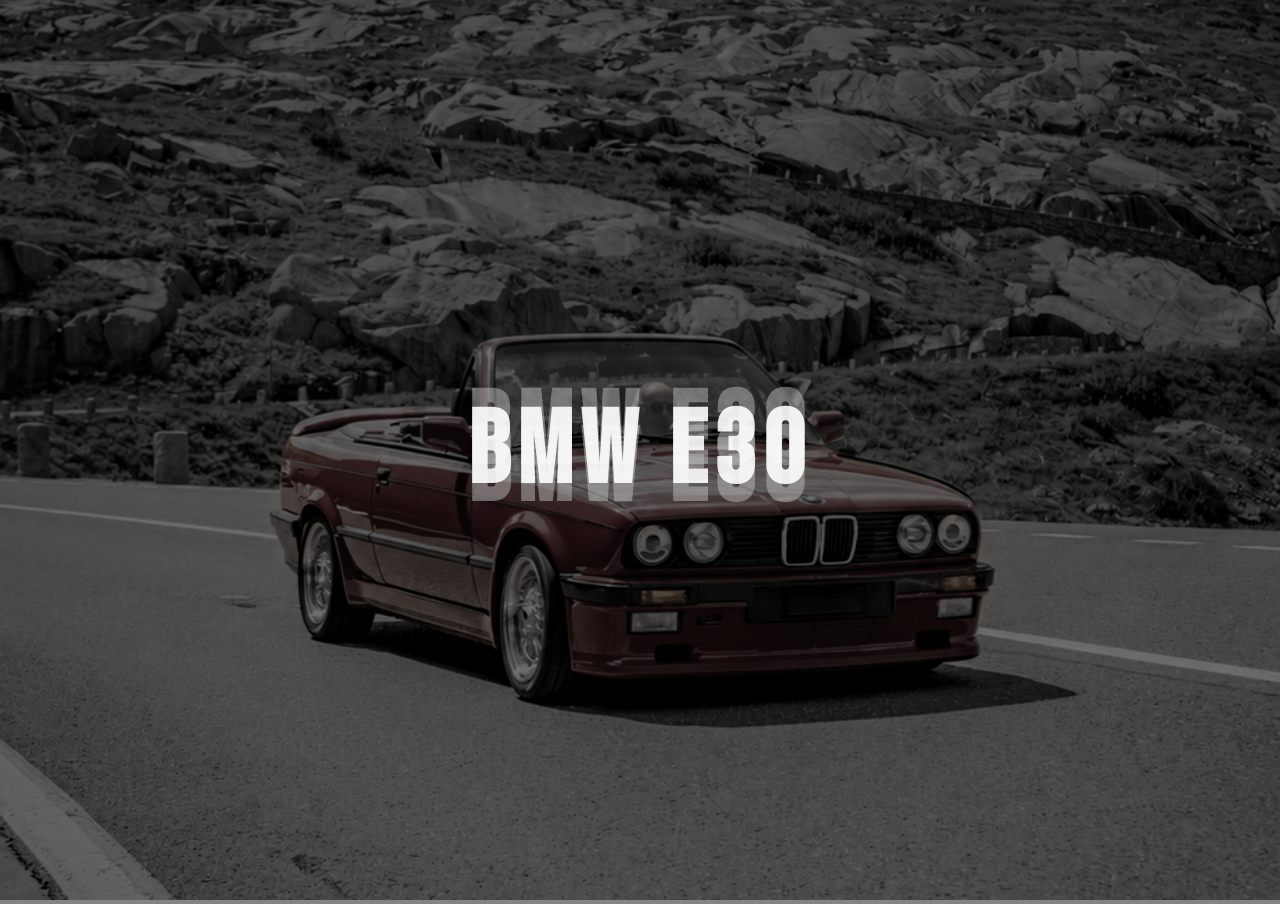
<file: heroAuto/index.html>
<!DOCTYPE html>
<html lang="en">
<head>
    <meta charset="UTF-8">
    <meta name="viewport" content="width=device-width, initial-scale=1.0">
    <title>Document</title>
    <link rel="stylesheet" href="styles.css">
    <link rel="preconnect" href="https://fonts.googleapis.com">
    <link rel="preconnect" href="https://fonts.gstatic.com" crossorigin>
    <link href="https://fonts.googleapis.com/css2?family=Raleway:ital,wght@0,100..900;1,100..900&display=swap" rel="stylesheet">
    <link href="https://fonts.googleapis.com/css2?family=Bebas+Neue&display=swap" rel="stylesheet">
</head>
<body>
    <div class="container">

        <div class="overlay"></div>
    <div class="title">
        <span class="shadow1">BMW E30</span>
        <span class="shadow2">BMW E30</span>
        <h1 class="principal">BMW E30</h1>
    </div>
    <img src="uploads/e30.png" alt="">
    </div>
</body>
</html>
</file>
<file: heroAuto/styles.css>
* , ::after , ::before{
    margin: 0;
    padding: 0;
    box-sizing: border-box;
}

img{
    position: relative;
    z-index: 1;
    width: 100%;
    height: 100vh;
    object-fit: cover;
    filter:brightness(0.8) contrast(1.2) saturate(0.2);
    transition: transform 0.4s ease, filter 0.4s ease;
}

.container{
    position: relative;
}

.overlay{
    z-index: 2;
    position: absolute;
    left: 0;
    top: 0;

    width: 100%;
    height: 100%;

    background-color: rgba(0, 0, 0, 0.485);
}

.title{
    letter-spacing: 8px;
}
.shadow2{
    position: absolute;
    z-index: 3;
    top: 50%;
    left: 50%;
    transform: translate(-50%, -65%);
    font-family: "Bebas Neue";
    font-weight: 900;
    font-size: clamp(40px, 8vw, 200px);
    color: rgba(192, 191, 191, 0.489);
}
.shadow1{
    position: absolute;
    z-index: 3;
    top: 50%;
    left: 50%;
    transform: translate(-50%, -35%);
    font-family: "Bebas Neue";
    font-weight: 900;
    font-size: clamp(40px, 8vw, 200px);
    color: rgba(192, 191, 191, 0.489);
}  

h1{
    position: absolute;
    z-index: 3;
    top: 50%;
    left: 50%;
    transform: translate(-50%, -50%);
    font-family: "Bebas Neue";
    font-weight: 900;
    font-size: clamp(40px, 8vw, 200px);
    color: rgba(255, 255, 255, 0.897);
    transition: 0.4s ease,
    color 0.5s ease;
}

.title:hover h1 {
    transform: translate(-50%, -50%) scale(1.1);
}


.title:hover .shadow1,
.title:hover .shadow2{
    transform: translate(-50%, -50%) scale(1.1);
}

.shadow1,
.shadow2{
    transition: transform 0.4s ease;
}

.title:hover ~ img{
    transform: scale(1.02);
    filter: saturate(1) contrast(1.2) brightness(0.9);
}
.title:hover h1{
    color: red;
}

@media (max-width: 768px){

    h1,.shadow1,.shadow2{
        letter-spacing: 5px;
    }

    h1,
    .shadow1,
    .shadow2{
        font-size: 50px;
    }

}
</file>
